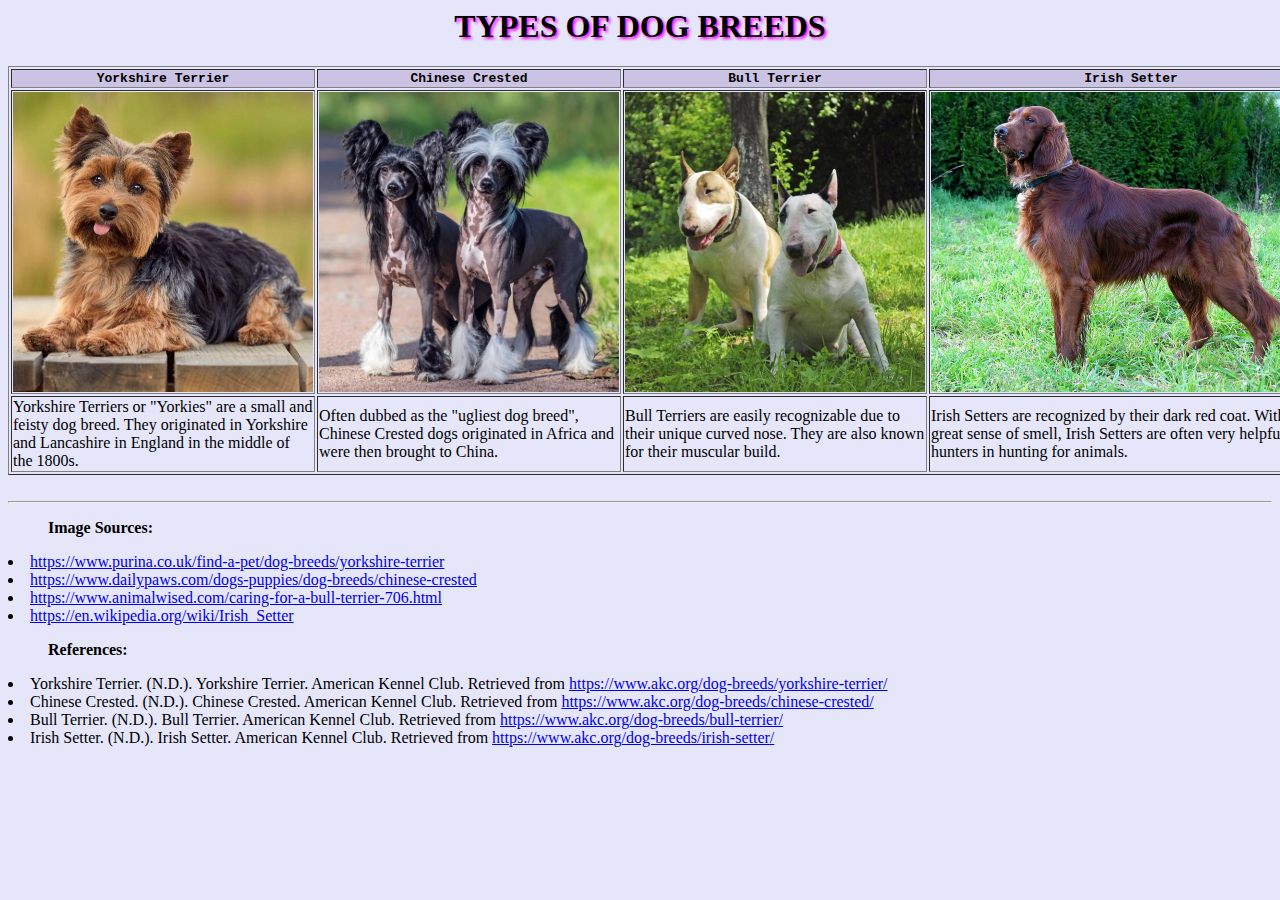
<file: index.html>
<html>
<head>
	<title>Types of Dog Breeds</title>
	<link rel="stylesheet" type="text/css" href="GH_ICT9Emerald_Q2SW1_Torio_Ricci.css">
</head>
<body bgcolor="lavender">
	<h1 id="id1">TYPES OF DOG BREEDS</h1>
	<table border="1" align="center">
		<tr>
			<th class="class1">Yorkshire Terrier</th>
			<th class="class1">Chinese Crested</th>
			<th class="class1">Bull Terrier</th>
			<th class="class1">Irish Setter</th>
		</tr>
			<td><img src="Yorkshite Terrier.webp" width="300"></td>
			<td><img src="Chinese Crested.jpeg" width="300"></td>
			<td><img src="Bull Terrier.jpg" width="300"></td>
			<td><img src="Irish Setter.jpg" width="400"></td>
		<tr>
			<td>Yorkshire Terriers or "Yorkies" are a small and feisty dog breed. They originated in Yorkshire and Lancashire in England in the middle of the 1800s.</td>
			<td>Often dubbed as the "ugliest dog breed", Chinese Crested dogs originated in Africa and were then brought to China.</td>
			<td>Bull Terriers are easily recognizable due to their unique curved nose. They are also known for their muscular build.</td>
			<td>Irish Setters are recognized by their dark red coat. With a great sense of smell, Irish Setters are often very helpful to hunters in hunting for animals.</td>
		</tr>
	</table><br><hr>
<ul><b>Image Sources:</b></ul>
	<li><a href="https://www.purina.co.uk/find-a-pet/dog-breeds/yorkshire-terrier" target="blank"> https://www.purina.co.uk/find-a-pet/dog-breeds/yorkshire-terrier</a></li>
	<li><a href="https://www.dailypaws.com/dogs-puppies/dog-breeds/chinese-crested" target="blank">https://www.dailypaws.com/dogs-puppies/dog-breeds/chinese-crested</a></li>
	<li><a href="https://www.animalwised.com/caring-for-a-bull-terrier-706.html" target="blank">https://www.animalwised.com/caring-for-a-bull-terrier-706.html</a></li>
	<li><a href="https://en.wikipedia.org/wiki/Irish_Setter" target="blank">https://en.wikipedia.org/wiki/Irish_Setter</a></li>
<ul><b>References:</b></ul>
	<li>Yorkshire Terrier. (N.D.). Yorkshire Terrier. American Kennel Club. Retrieved from <a href="https://www.akc.org/dog-breeds/yorkshire-terrier/" target="blank">https://www.akc.org/dog-breeds/yorkshire-terrier/</a></li>
	<li>Chinese Crested. (N.D.). Chinese Crested. American Kennel Club. Retrieved from <a href="https://www.akc.org/dog-breeds/chinese-crested/" target="blank">https://www.akc.org/dog-breeds/chinese-crested/</a></li>
	<li>Bull Terrier. (N.D.). Bull Terrier. American Kennel Club. Retrieved from <a href="https://www.akc.org/dog-breeds/bull-terrier/" target ="blank">https://www.akc.org/dog-breeds/bull-terrier/</a></li>
	<li>Irish Setter. (N.D.). Irish Setter. American Kennel Club. Retrieved from <a href="https://www.akc.org/dog-breeds/irish-setter/" target ="blank">https://www.akc.org/dog-breeds/irish-setter/</a></li>
</body>
</html>
</file>
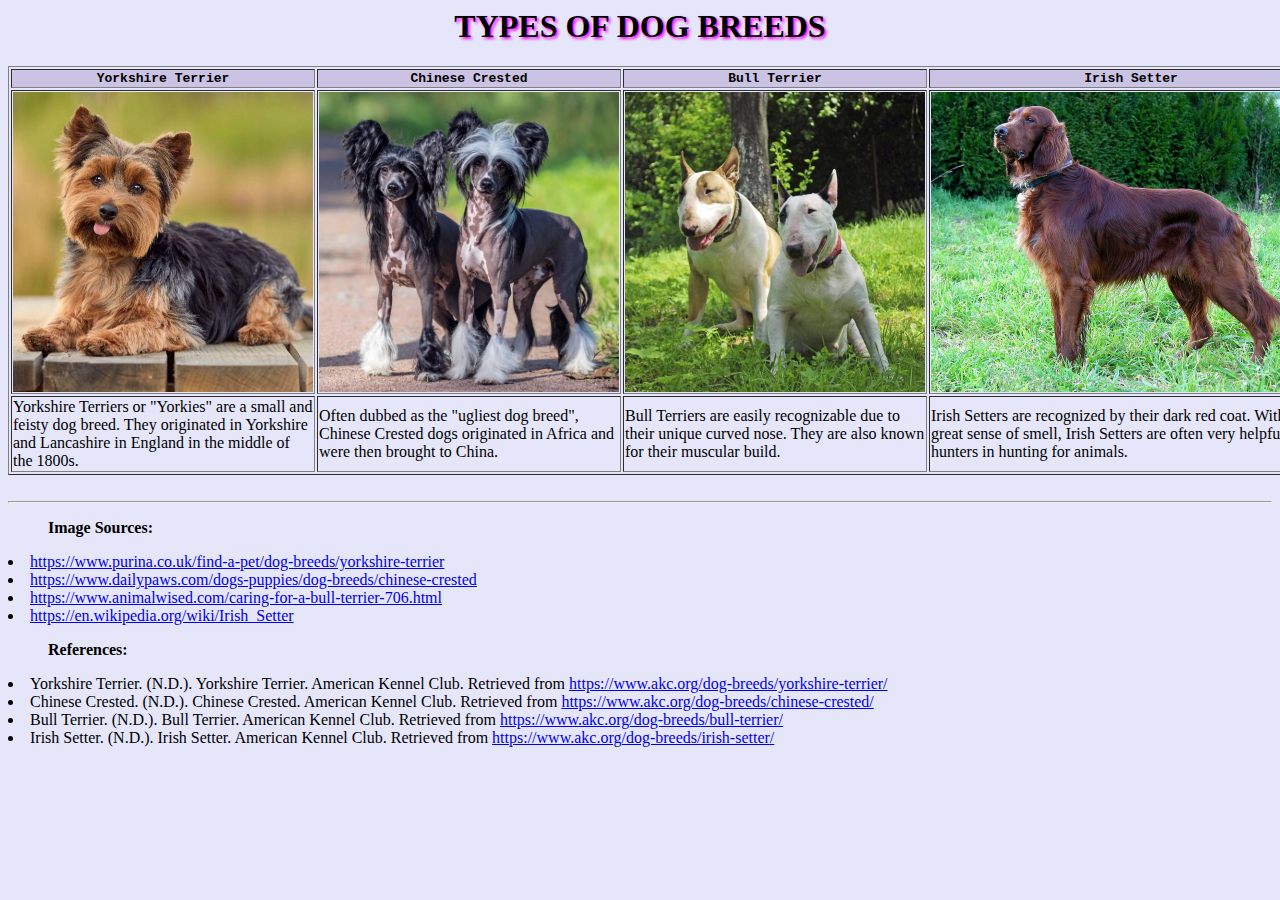
<file: GH_ICT9Emerald_Q2SW1_Torio_Ricci.html>
<html>
<head>
	<title>Types of Dog Breeds</title>
	<link rel="stylesheet" type="text/css" href="GH_ICT9Emerald_Q2SW1_Torio_Ricci.css">
</head>
<body bgcolor="lavender">
	<h1 id="id1">TYPES OF DOG BREEDS</h1>
	<table border="1" align="center">
		<tr>
			<th class="class1">Yorkshire Terrier</th>
			<th class="class1">Chinese Crested</th>
			<th class="class1">Bull Terrier</th>
			<th class="class1">Irish Setter</th>
		</tr>
			<td><img src="Yorkshite Terrier.webp" width="300"></td>
			<td><img src="Chinese Crested.jpeg" width="300"></td>
			<td><img src="Bull Terrier.jpg" width="300"></td>
			<td><img src="Irish Setter.jpg" width="400"></td>
		<tr>
			<td>Yorkshire Terriers or "Yorkies" are a small and feisty dog breed. They originated in Yorkshire and Lancashire in England in the middle of the 1800s.</td>
			<td>Often dubbed as the "ugliest dog breed", Chinese Crested dogs originated in Africa and were then brought to China.</td>
			<td>Bull Terriers are easily recognizable due to their unique curved nose. They are also known for their muscular build.</td>
			<td>Irish Setters are recognized by their dark red coat. With a great sense of smell, Irish Setters are often very helpful to hunters in hunting for animals.</td>
		</tr>
	</table><br><hr>
<ul><b>Image Sources:</b></ul>
	<li><a href="https://www.purina.co.uk/find-a-pet/dog-breeds/yorkshire-terrier" target="blank"> https://www.purina.co.uk/find-a-pet/dog-breeds/yorkshire-terrier</a></li>
	<li><a href="https://www.dailypaws.com/dogs-puppies/dog-breeds/chinese-crested" target="blank">https://www.dailypaws.com/dogs-puppies/dog-breeds/chinese-crested</a></li>
	<li><a href="https://www.animalwised.com/caring-for-a-bull-terrier-706.html" target="blank">https://www.animalwised.com/caring-for-a-bull-terrier-706.html</a></li>
	<li><a href="https://en.wikipedia.org/wiki/Irish_Setter" target="blank">https://en.wikipedia.org/wiki/Irish_Setter</a></li>
<ul><b>References:</b></ul>
	<li>Yorkshire Terrier. (N.D.). Yorkshire Terrier. American Kennel Club. Retrieved from <a href="https://www.akc.org/dog-breeds/yorkshire-terrier/" target="blank">https://www.akc.org/dog-breeds/yorkshire-terrier/</a></li>
	<li>Chinese Crested. (N.D.). Chinese Crested. American Kennel Club. Retrieved from <a href="https://www.akc.org/dog-breeds/chinese-crested/" target="blank">https://www.akc.org/dog-breeds/chinese-crested/</a></li>
	<li>Bull Terrier. (N.D.). Bull Terrier. American Kennel Club. Retrieved from <a href="https://www.akc.org/dog-breeds/bull-terrier/" target ="blank">https://www.akc.org/dog-breeds/bull-terrier/</a></li>
	<li>Irish Setter. (N.D.). Irish Setter. American Kennel Club. Retrieved from <a href="https://www.akc.org/dog-breeds/irish-setter/" target ="blank">https://www.akc.org/dog-breeds/irish-setter/</a></li>
</body>
</html>
</file>
<file: GH_ICT9Emerald_Q2SW1_Torio_Ricci.css>
#id1 {
			text-align: center;
			text-shadow: 2px 2px 3px #FF00FF;
			font-family: cursive;
		}
		.class1 {
			font-family: monospace;
			background-color: #CBC3E3;
		}
</file>
